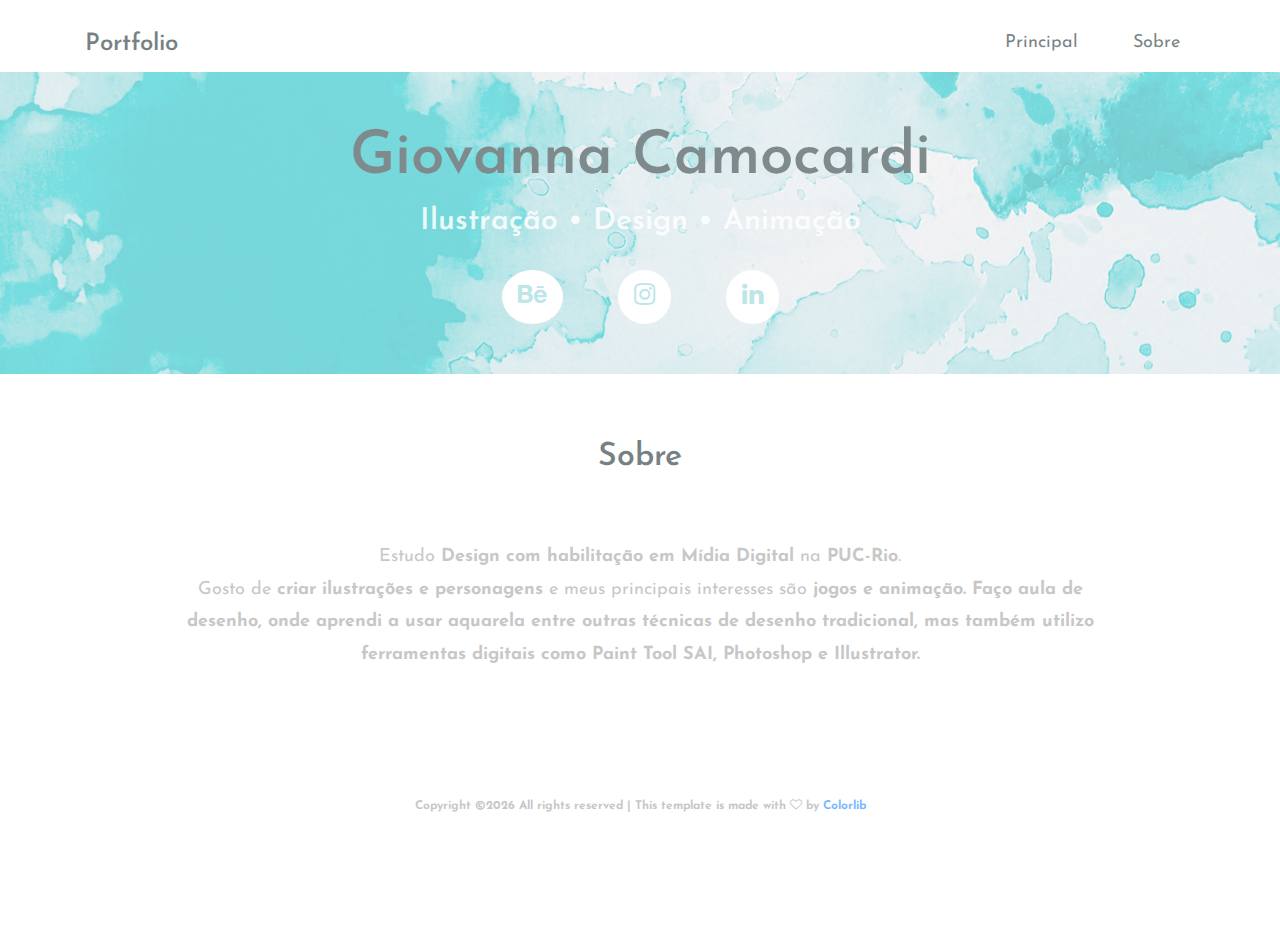
<file: about.html>
<!DOCTYPE html>
<html lang="en">
<head>
	<title>Giovanna Camocardi</title>
	<meta charset="UTF-8">
	<meta name="description" content="Riddle - Portfolio Template">
	<meta name="keywords" content="portfolio, riddle, onepage, creative, html">
	<meta name="viewport" content="width=device-width, initial-scale=1.0">
	<!-- Favicon -->
	<link href="img/about-1.png" rel="shortcut icon"/>

	<!-- Google Fonts -->
	<link href="https://fonts.googleapis.com/css?family=Josefin+Sans:400,400i,600,600i,700" rel="stylesheet">

	<!-- Stylesheets -->
	<link rel="stylesheet" href="css/bootstrap.min.css"/>
	<link rel="stylesheet" href="css/font-awesome.min.css"/>
	<link rel="stylesheet" href="css/style.css"/>

	<!--[if lt IE 9]>
	  <script src="https://oss.maxcdn.com/html5shiv/3.7.2/html5shiv.min.js"></script>
	  <script src="https://oss.maxcdn.com/respond/1.4.2/respond.min.js"></script>
	<![endif]-->

</head>
<body>
	<!-- Page Preloder -->
	<div id="preloder">
		<div class="loader"></div>
	</div>

	<!-- header section start -->
	<header class="header-section">
		<div class="container">
			<div class="row">
				<div class="col-lg-4 col-md-3">
					<div class="logo">
						<h2 class="site-logo">Portfolio</h2>
					</div>
				</div>
				<div class="col-lg-8 col-md-9">
					<nav class="main-menu">
						<ul>
							<li><a href="index.html">Principal</a></li>
							<li><a href="about.html">Sobre</a></li>

						</ul>
					</nav>
				</div>
			</div>
		</div>
		<div class="nav-switch">
			<i class="fa fa-bars"></i>
		</div>
	</header>
	<!-- header section end -->

	<!-- intro section start -->
	<section class="intro-section">
		<div class="container text-center">
			<div class="row">
				<div class="col-xl-10 offset-xl-1">
					<h2 class="section-title">Giovanna Camocardi</h2>
					<h3 class="section-subtitle">Ilustração &#8226; Design 	&#8226; Animação</h3>
				</div>
			</div>
		</div>
		<div class="social-links">
			<a href="https://www.behance.net/giocamocardi"><span class="fa fa-behance"></span></a> <!--era pinterest antes -->
			<a href="https://www.instagram.com/gigmakutema/"><span class="fa fa-instagram"></span></a>
			<a href="https://www.linkedin.com/in/giovanna-camocardi-6711a3187/"><span class="fa fa-linkedin"></span></a>
		</div>
	</section>
	<!-- intro section end -->

	<!-- page section start -->
	<section class="page-section">
		<div class="container">
			<div class="row">

				<p1><br><br><h2>Sobre</h2><br><br>
					Estudo <b>Design com habilitação em Mídia Digital</b> na <b>PUC-Rio</b>.
					<br>Gosto de <b>criar ilustrações e personagens</b> e meus principais interesses são <b>jogos e animação.
					Faço aula de desenho, onde aprendi a usar aquarela entre outras técnicas de desenho tradicional,
					mas também utilizo ferramentas digitais como Paint Tool SAI, Photoshop e Illustrator.
				</p>

				</div>

			</div>
		</div>
	</section>
	<!-- page section end -->

	<!-- footer section start -->
	<footer class="footer-section text-center">
			<div class="copyright"><!-- Link back to Colorlib can't be removed. Template is licensed under CC BY 3.0. -->
Copyright &copy;<script>document.write(new Date().getFullYear());</script> All rights reserved | This template is made with <i class="fa fa-heart-o" aria-hidden="true"></i> by <a href="https://colorlib.com" target="_blank">Colorlib</a>
<!-- Link back to Colorlib can't be removed. Template is licensed under CC BY 3.0. -->
</div>
		</div>
	</footer>
	<!-- footer section end -->


	<!--====== Javascripts & Jquery ======-->
	<script src="js/jquery-2.1.4.min.js"></script>
	<script src="js/bootstrap.min.js"></script>
	<script src="js/mixitup.min.js"></script>
	<script src="js/magnific-popup.min.js"></script>
	<script src="js/main.js"></script>
</body>
</html>
</file>
<file: css/style.css>
/* =================================
------------------------------------
  Riddle - Portfolio
  Version: 1.0
 ------------------------------------
 ====================================*/

/*----------------------------------------*/
/* Template default CSS
/*----------------------------------------*/

html,
body {
  height: 100%;
  font-family: 'Josefin Sans', sans-serif;
}

h1,
h2,
h3,
h4,
h5,
h6 {
  color: #001418;
  margin: 0;
  font-weight: 600;
  font-family: 'Josefin Sans', sans-serif;
}

p1 {
  text-align: center;
  font-size: 18px;
  color: #979797;
  line-height: 1.8;
  margin-right: 100px;
  margin-left: 100px;
}

img {
  max-width: 100%;
}

input:focus,
select:focus,
button:focus,
textarea:focus {
  outline: none;
}

a:hover,
a:focus {
  text-decoration: none;
  outline: none;
}

ul,
ol {
  padding: 0;
  margin: 0;
}

/*------------------------
  Helper css
--------------------------*/
.body-pad {
  padding: 0 40px;
}

.spad {
  padding: 100px 0;
}

.pt100 {
  padding-top: 100px;
}

.set-bg {
  background-repeat: no-repeat;
  background-size: cover;
}

.section-title {
  font-size: 60px;
  color:#102428;
}
.section-title:hover {
  font-size: 60px;
  color:#102428;
}

.section-subtitle {
  font-size: 30px;
  margin-top: 10px;
  margin-bottom: 30px;
  color: rgba(255, 255, 255, 0.85);
}

.section-title span {
  color: #979797;
}

/*------------------------
  Common Elements
--------------------------*/
.element {
  margin-bottom: 100px;
}

.element:last-child {
  margin-bottom: 0;
}

/*=== Preloder ===*/
#preloder {
  position: fixed;
  width: 100%;
  height: 100%;
  top: 0;
  left: 0;
  z-index: 999999;
  background: #fff;
}

.loader {
  width: 30px;
  height: 30px;
  border: 3px solid #000;
  position: absolute;
  top: 50%;
  left: 50%;
  margin-top: -13px;
  margin-left: -13px;
  border-radius: 60px;
  border-left-color: transparent;
  animation: loader 0.8s linear infinite;
  -webkit-animation: loader 0.8s linear infinite;
}

@keyframes loader {
  0% {
    -webkit-transform: rotate(0deg);
            transform: rotate(0deg);
  }
  50% {
    -webkit-transform: rotate(180deg);
            transform: rotate(180deg);
  }
  100% {
    -webkit-transform: rotate(360deg);
            transform: rotate(360deg);
  }
}

@-webkit-keyframes loader {
  0% {
    -webkit-transform: rotate(0deg);
  }
  50% {
    -webkit-transform: rotate(180deg);
  }
  100% {
    -webkit-transform: rotate(360deg);
  }
}

/*=== Buttons ===*/
.site-btn {
  display: inline-block;
  font-size: 14px;
  min-width: 140px;
  text-align: center;
  padding: 15px 10px;
  position: relative;
  color: #fff;
  border: none;
  background-color: #000;
  margin-right: 15px;
  z-index: 1;
}

.site-btn.btn-fade {
  background-color: #979797;
}

.site-btn.btn-line {
  background: none;
  border: 2px solid #000;
  color: #000;
  padding: 13px 10px;
}

.site-btn.btn-line:hover {
  color: #000;
}

.site-btn.btn-line-fade {
  background: none;
  border: 2px solid #979797;
  color: #979797;
  padding: 13px 10px;
}

.site-btn.btn-line-fade:hover {
  color: #979797;
}

.site-btn:hover {
  color: #fff;
}

/*===  Accordion  ===*/
.accordion-area .panel {
  margin-bottom: 30px;
}

.accordion-area .panel-header {
  background: #000;
  color: #fff;
  display: block;
  padding: 12px 50px;
  padding-left: 30px;
  font-size: 14px;
  font-weight: 600;
  position: relative;
  border: 2px solid #000;
  -webkit-transition: all 0.4s ease-out 0s;
  -o-transition: all 0.4s ease-out 0s;
  transition: all 0.4s ease-out 0s;
}

.accordion-area .panel-header.active {
  background: transparent;
  color: #000;
}

.accordion-area .panel-header.active .panel-link:after {
  content: "-";
  color: #000;
}

.accordion-area .panel-header.active .panel-link.collapsed:after {
  content: "+";
}

.accordion-area .panel-link {
  position: absolute;
  right: 0;
  top: 0;
  height: 100%;
  width: 50px;
  border: none;
  cursor: pointer;
  background: transparent;
}

.accordion-area .panel-body p {
  font-size: 14px;
  margin-bottom: 0;
  padding-top: 25px;
}

.accordion-area .panel-body {
  padding: 0 5px;
}

.accordion-area .panel-link:after {
  content: "+";
  position: absolute;
  left: 50%;
  font-size: 16px;
  font-weight: 700;
  top: 50%;
  color: #fff;
  line-height: 16px;
  margin-top: -8px;
  margin-left: -4px;
}

/*===  Tab  ===*/
.tab-element .nav-tabs {
  border-bottom: none;
  margin-bottom: 35px;
}

.tab-element .nav-tabs .nav-link {
  border: 2px solid #000;
  background: #000;
  border-radius: 0;
  margin-right: 10px;
  font-size: 14px;
  font-weight: 500;
  color: #222;
  padding: 15px 40px;
  min-width: 118px;
  font-size: 16px;
  color: #fff;
  margin-bottom: 10px;
}

.tab-element .nav-tabs .nav-item:last-child .nav-link {
  margin-right: 0;
}

.tab-element .nav-tabs .nav-link.active {
  background: transparent;
  color: #000;
}

.tab-element .tab-pane h4 {
  font-size: 18px;
  margin: 25px 0 20px;
}

.tab-element .tab-pane p {
  font-size: 14px;
}

.circle-progress {
  text-align: center;
  position: relative;
}

.circle-progress canvas {
  -webkit-transform: rotate(90deg);
  -ms-transform: rotate(90deg);
  transform: rotate(90deg);
}

.circle-progress .progress-info {
  position: absolute;
  width: 100%;
  top: 30%;
}

.circle-progress .progress-info h2 {
  font-size: 36px;
}

.circle-progress .progress-info p {
  color: #979797;
  font-size: 16px;
  line-height: normal;
}

/*===  Icon Box  ===*/
.icon-box {
  display: -webkit-box;
  display: -ms-flexbox;
  display: flex;
}

.icon-box .icon h2 {
  font-size: 60px;
}

.icon-box .icon-box-content {
  padding-left: 25px;
  padding-top: 10px;
}

.icon-box .icon-box-content h3 {
  font-size: 24px;
  margin-bottom: 25px;
}

/*------------------------
    Header Section
--------------------------*/
.header-section {
  padding-top: 10px;
  padding-bottom: 10px;
  position: relative;
}

.site-logo {
  font-size: 24px;
  padding-top: 20px;
}

.main-menu ul {
  list-style: none;
  padding-left: 500px;
}

.main-menu ul li {
  display: inline;
}

.main-menu ul li a {
  display: inline-block;
  font-size: 18px;
  color: #001418;
  margin-left: 40px;
  margin-right: 10px;
  padding: 20px 0 5px;
}

.header-btn {
  float: right;
  margin-right: 0;
}

.nav-switch {
  display: none;
}

/*------------------------
    Intro Section
--------------------------*/
.intro-section {
  padding: 5px 0;
  padding-bottom: 50px;
  padding-top: 50px;
  background-image: url("../img/Aquarela-banner.png");
  background-position: center;
  background-repeat: no-repeat;
  background-size: cover;
  position: relative;

}
.intro-section:hover {


}
/*------------------------
    Portfolio Section
--------------------------*/
.portfolio-section {
  overflow: hidden;
}

.portfolio-filter {
  list-style: none;
  padding-bottom: 100px;
}

.portfolio-filter li {
  font-size: 20px;
  display: inline-block;
  margin-right: 30px;
  padding-top: 30px;
  padding-bottom: 0px;
  color: #979797;
  cursor: pointer;
}

.portfolio-filter li.mixitup-control-active {
  color: teal;
}

.portfolios-area .gallery-block {
  padding: 0;
}

.gallery-block {
  position: relative;
}

.portfolio-item {
  display: block;
  width: 100%;
  height: 600px;
  background-position: center center;
  position: relative;
  margin-bottom: 30px;
}

.portfolio-item .pi-inner {
  position: absolute;
  width: 100%;
  height: 100%;
  left: 0;
  top: 0;
  background: transparent;
  -webkit-transition: all 0.4s ease 0s;
  -o-transition: all 0.4s ease 0s;
  transition: all 0.4s ease 0s;
}

.portfolio-item .pi-inner h2 {
  opacity: 0;
  font-size: 30px;
  font-weight: 400;
  margin-left: 30px;
  margin-top: 40px;
  left: 50px;
  bottom: 50px;
  color: #fff;
  letter-spacing: 10px;
  -webkit-transition: all 0.3s ease 0s;
  -o-transition: all 0.3s ease 0s;
  transition: all 0.3s ease 0s;
}

.portfolio-item .pi-inner h3 {
 line-height: 1.3;
  opacity: 0;
  font-size: 20px;
  font-weight: 400;
  margin-left: 40px;
  left: 50px;
  bottom: 50px;
  color: #dfe5e6;
  letter-spacing: 10px;
  -webkit-transition: all 0.3s ease 0s;
  -o-transition: all 0.3s ease 0s;
  transition: all 0.3s ease 0s;
}

.portfolio-item:hover .pi-inner {
  background: rgba(0, 20, 24, 0.8);
}

.portfolio-item:hover .pi-inner h2 {
  opacity: 1;
  letter-spacing: 0;
}

.portfolio-item:hover .pi-inner h3 {
  opacity: 1;
  letter-spacing: 0;
}

.portfolio-meta {
  padding-bottom: 45px;
}

.portfolio-meta h2 {
  font-size: 24px;
}

.portfolio-meta p {
  font-size: 14px;
  color: #a6a6a6;
  margin-bottom: 0;
}

.portfolio-intro {
  display: block;
}

.img-popup-warp .mfp-content {
  opacity: 0;
  -webkit-transform: scale(0.8);
  -ms-transform: scale(0.8);
  transform: scale(0.8);
  -webkit-transition: all 0.4s;
  -o-transition: all 0.4s;
  transition: all 0.4s;
}

.img-popup-warp.mfp-ready .mfp-content {
  opacity: 1;
  -webkit-transform: scale(1);
  -ms-transform: scale(1);
  transform: scale(1);
}

/*------------------------
    Footer Section
--------------------------*/
.footer-section {
  padding: 110px 0;
}

.footer-section .copyright {
  font-size: 12px;
  color: #979797;
}



.inner-container{
  text-align: center;
  position: absolute;
  width: 100%;
  color: white;
  height: auto;
  margin-top: 200px;

}

.social-links {
  text-align: center;
  margin-top: 0;
  margin-bottom: 0px;
}

.social-links a {
  text-align: center;
  border:none;
  display:inline-block;
  padding:8px 16px;
  border-radius:50%;
  color: #82d0d4;
  background-color: #FFFFFF;
  font-size: 25px;
  margin-right: 50px;
}
.social-links a:hover {
  color:inherit;
  background-color:#FFFFFF;
  opacity:0.60;

}

.social-links a:last-child {
  margin-right: 0;
}

/*------------------------
    About Page
--------------------------*/
.pic-frame {
  position: relative;
  padding-left: 25px;
  padding-bottom: 25px;
  display: inline-block;
}

.pic-frame:after {
  position: absolute;
  content: "";
  width: calc(100% - 25px);
  height: calc(100% - 25px);
  bottom: 0;
  left: 0;
  border: 2px solid #000;
  z-index: 1;
}

.milestone {
  margin-top: 15px;
}

.milestone h2 {
  font-size: 60px;
}

.milestone h2 span {
  font-size: 18px;
  color: #979797;
}

/*------------------------
    Blog Page
--------------------------*/
.blog-item {
  margin-bottom: 70px;
}

.blog-item .read-more {
  color: #000;
  position: relative;
  display: inline-block;
  padding-bottom: 5px;
  line-height: 18px;
  font-size: 18px;
}

.blog-item .read-more:after {
  position: absolute;
  content: '';
  width: 100%;
  height: 2px;
  bottom: 0;
  left: 0;
  background: #000;
}

.thumb {
  margin-bottom: 30px;
}

.blog-content h2 {
  font-size: 24px;
  margin-bottom: 15px;
}

.blog-content .blog-meta {
  font-size: 13px;
  color: #979797;
  margin-bottom: 30px;
}

.blog-content p {
  margin-bottom: 30px;
}

/*------------------------
    Contact Page
--------------------------*/
.contect-tect {
  text-align: center;
  margin-bottom: 70px;
}

.contect-tect h2 {
  font-size: 24px;
  margin-bottom: 30px;
}

.contect-tect p {
  font-size: 17px;
}

.contact-form {
  display: block;
  width: 100%;
}

.contact-form input {
  padding-left: 25px;
  height: 60px;
  width: 100%;
  border: none;
  border-bottom: 2px solid #000;
  margin-bottom: 30px;
  font-size: 12px;
}

.contact-form textarea {
  padding-left: 25px;
  height: 200px;
  width: 100%;
  border: none;
  border-bottom: 2px solid #000;
  margin-bottom: 30px;
  font-size: 12px;
}

.contact-form ::-webkit-input-placeholder {
  font-style: italic;
}

.contact-form :-ms-input-placeholder {
  font-style: italic;
}

.contact-form ::-ms-input-placeholder {
  font-style: italic;
}

.contact-form ::placeholder {
  font-style: italic;
}

/* ===========================
  Responsive
==============================*/
@media only screen and (max-width: 1448px) {
  .home-2.container {
    width: auto;
  }
}

/* Medium screen : 992px. */
@media only screen and (min-width: 992px) and (max-width: 1199px) {
  .portfolio-item {
    height: 450px;
  }
}

/* Tablet :768px. */
@media only screen and (min-width: 768px) and (max-width: 991px) {
  .body-pad {
    padding: 0 30px;
  }
  .portfolio-item {
    height: 350px;
  }
}

/* Large Mobile :480px. */
@media only screen and (max-width: 767px) {
  .body-pad {
    padding: 0 15px;
  }
  .main-menu {
    text-align: middle;
    background: #efefef;
    width: 100%;
    z-index: 999;
    left: 0;
    top: 30px;
    padding-top: 15px;
    display: none;
  }
  .main-menu ul li a {
    padding: 10px 15px;
    border-bottom: 1px solid #ddd;
    display: block;
  }
  .main-menu ul li {
    display: block;
  }
  .main-menu ul li:last-child a {
    border-bottom: none;
  }
  .home-2 {
    text-align: left;
  }
  .home-2 .main-menu {
    top: 99px;
  }
  .nav-switch {
    position: absolute;
    right: 25px;
    font-size: 30px;
    color: #333;
    top: 35px;
    display: block;
  }
  .header-btn {
    display: none;
  }
  .section-title {
    font-size: 45px;
    margin-bottom: 20px;
    color:#95cbd6;
  }

  .section-subtitle {
    font-size: 30px;
    margin-top: 10px;
    margin-bottom: 60px;
    color: rgba(255, 255, 255, 0.85);
  }

  .portfolio-filter {
    text-align: center;
  }
}

/* small Mobile :320px. */
@media only screen and (max-width: 479px) {
  .section-title {
    font-size: 30px;
  }
}
</file>
